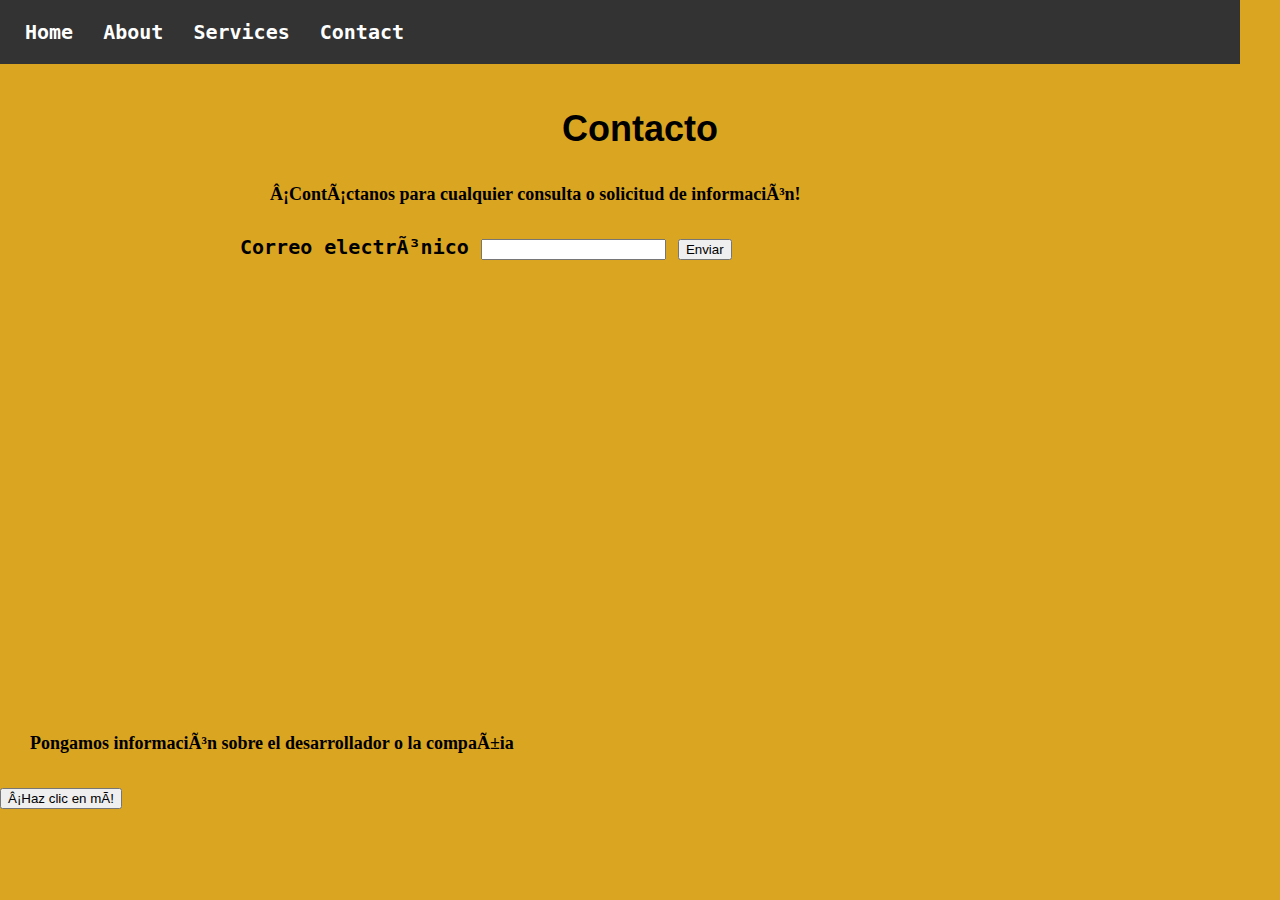
<file: contact.html>
<!DOCTYPE html>
<html>
    <head>
        <title> Diseño css</title>
        <meta charset="URF-8"/>
        <title>Mi primer website</title>
        <link rel="stylesheet" type="text/css" href="styles.css">
    </head>
    <body> 
        <header class="conteiner-nav">
            <nav class="navbar" 
                    <a href="index.html" class="brand"></a>
                    <ul class="nav-links">
                        <li><a href="index.html">Home</a></li>
                        <li><a href="about.html">About</a></li>
                        <li><a href="services.html">Services</a></li>
                        <li><a href="contact.html">Contact</a></li>
                    </ul>
                </nav>
                <button class="button-menu-toggle">Menu</button>
    </header>
    <main>
        <div class="container"> 
            <h1>Contacto</h1>
            <p>¡Contáctanos para cualquier consulta o solicitud de información!</p>
            <form action="" id="myform">
                <label for="email">Correo electrónico</label>
                <input type="email" id="email" name="email" required="required">
                <button type="submit">Enviar</button>
            </form>
           </div>
    </main>
    <footer>
        <p>Pongamos información sobre el desarrollador o la compañia</p>
        <button onclick="showAlert()">¡Haz clic en mí!</button>
    </footer>
    <script src="scripts.js"></script>
    </body>
</html>
</file>
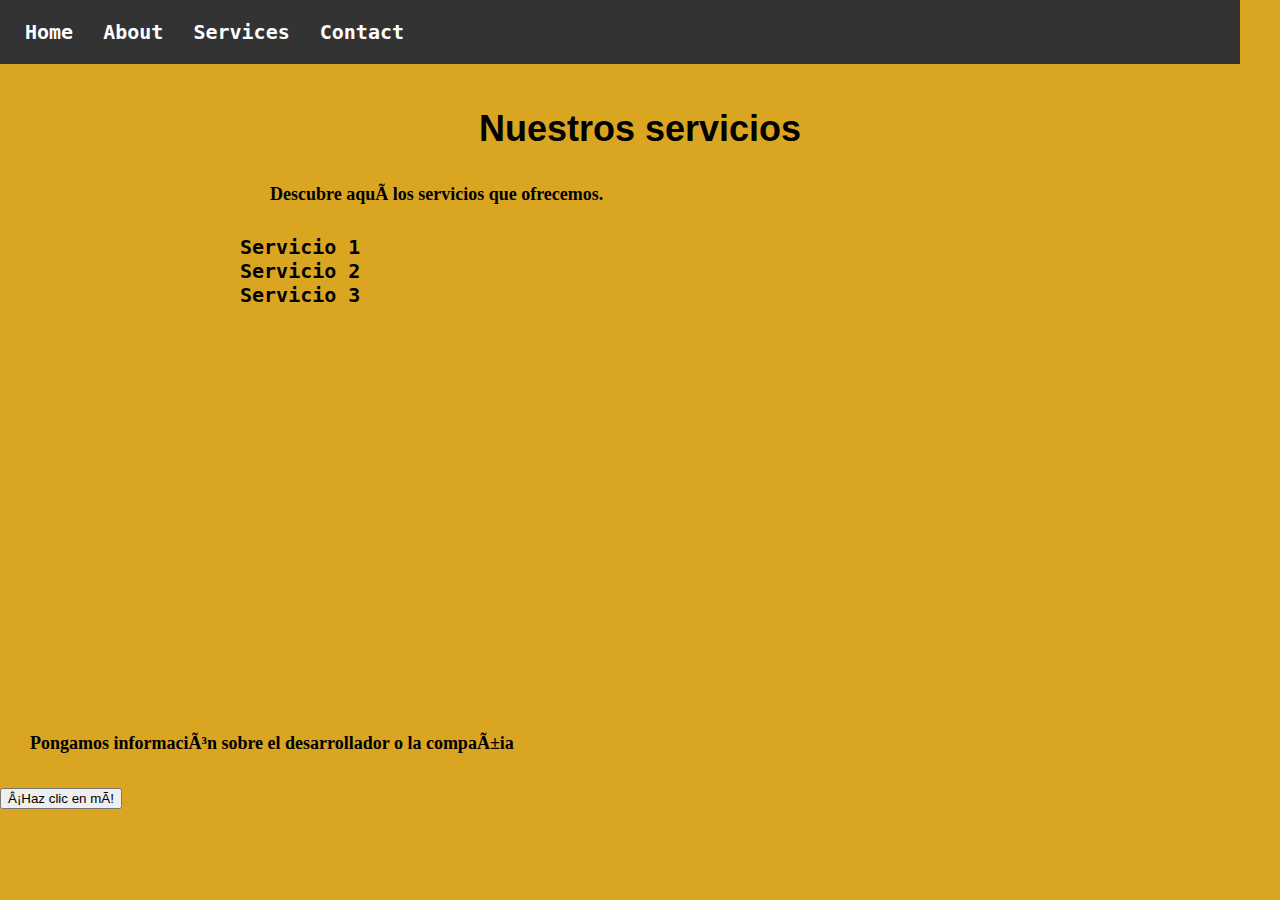
<file: services.html>
<!DOCTYPE html>
<html>
    <head>
        <title> Diseño css</title>
        <meta charset="URF-8"/>
        <title>Mi primer website</title>
        <link rel="stylesheet" type="text/css" href="styles.css">
    </head>
    <body> 
        <header class="conteiner-nav">
            <nav class="navbar" 
                    <a href="index.html" class="brand"></a>
                    <ul class="nav-links">
                        <li><a href="index.html">Home</a></li>
                        <li><a href="about.html">About</a></li>
                        <li><a href="services.html">Services</a></li>
                        <li><a href="contact.html">Contact</a></li>
                    </ul>
                </nav>
                <button class="button-menu-toggle">Menu</button>
    </header>
    <main>
        <div class="container"> 
            <h1> Nuestros servicios</h1>
            <p>Descubre aquí los servicios que ofrecemos.</p>
            <ul>
                <li>Servicio 1</li>
                <li>Servicio 2</li>
                <li>Servicio 3</li>
            </ul>
    </main>
    <footer>
        <p>Pongamos información sobre el desarrollador o la compañia</p>
        <button onclick="showAlert()">¡Haz clic en mí!</button>
    </footer>
       
      
      <script src="scripts.js"></script>
    </body>
</html>
</file>
<file: styles.css>
h1 {font-family: Arial, sans-serif;
font-size: 36px;
text-align: center;}
body{background-color: goldenrod;
color: black}
p{font-family: Georgia, serif;
font-size: 18px;
padding: 10px;
margin: 20px;}
header {
    background-color: #333;
    color: #fff;
    text-align: center;
    padding: 20px;
}
nav ul {
    list-style: none;
    margin: 0;
    padding: 0;
}
nav li {
    display: inline-block;
    margin-right: 20px;
}
nav a {
    color: #fff;
    text-decoration: none;
    padding: 5px;
}
nav a:hover {
    color: #1BF7DE;
}
@media (max-width: 767px) {
    header {
        background-color: #333;
    }
}
@media (max-width: 767px) {
    nav {
        font-size: 16px;
    }
}
@media (min-width: 1200px) {
    header {
        width: 1200px;
    }
}

body, ul {
    margin: 0;
    font-family: monospace;
    font-weight: bold;
    font-size: 20px;
    padding: 0;
}
main {
  min-height: 71vh;  
}
.container {
    max-width: 800px;
    margin: auto;
    padding: 20px;
}
.row {
    display: flex;
    flex-wrap: wrap;
    margin: 10px;
}
.column {
    flex: 1;
    padding: 10px;
}
.container-nav {
    display: flex;
    padding: 10px;
    height: 50px;
    background-color: black;
}
.navbar {
    display: flex; 
    justify-content: space-between;
    width: 100%;
}
.brand {
    display: flex;
    align-items: center;
}
li>a {
padding: 8 24px;
}
li {
    list-style-type: none;
}
a {
    color: white;
    text-decoration: none;

}
.nav-links{
display: flex;
align-items: center;
}
.button-menu-toggle {
    display: none;
}
.img-container{
    display: flex;
    flex-wrap: wrap;
    justify-content: center;
    align-items: center;
}
.video-conteiner{
    display: flex;
    flex-direction: column;
    align-items: center;
    gap: 50px;
    padding: 50px;
}
.footer{
position: relative;
bottom: 0;
z-index: -1;
display: flex;
flex-direction: column;
justify-content: center;
align-items: center;
background-color: #f1f1f1;
min-height: 200px;
text-align: center;
width: 100%;
}
img {
   height: 200px;

}
.greeting {
 text-align: center;   
}
@media (max-width: 768px) {
    .column {
        flex: 100%;
    }
    .nav-links{
        display: none;
        }
    .button-menu-toggle {
        display: block;
        background-color: white;
        border: none;
        border-radius: 50px;
        padding: 0 24px;
        font-family: monospace;
        font-weight: bold;
        font-size: 20px;
    }
    .nav-links.nav-links-responsive {
        position: absolute;
        display: flex;
        background-color: rgba(20,20,20,0.95);
        width: 100%;
        height: 100%;
        top: 70px;
        left: 0;
        flex-direction: column;
        padding-top: 200px;
        align-items: center;
        gap: 70px;
        font-size: 40px;
    }
}
.img-container{
    flex-direction: column;
}
.video-conteiner{
    padding: 10px;
    gap: 5px;
}
iframe, video{
    max-width: 90%;
}
</file>
